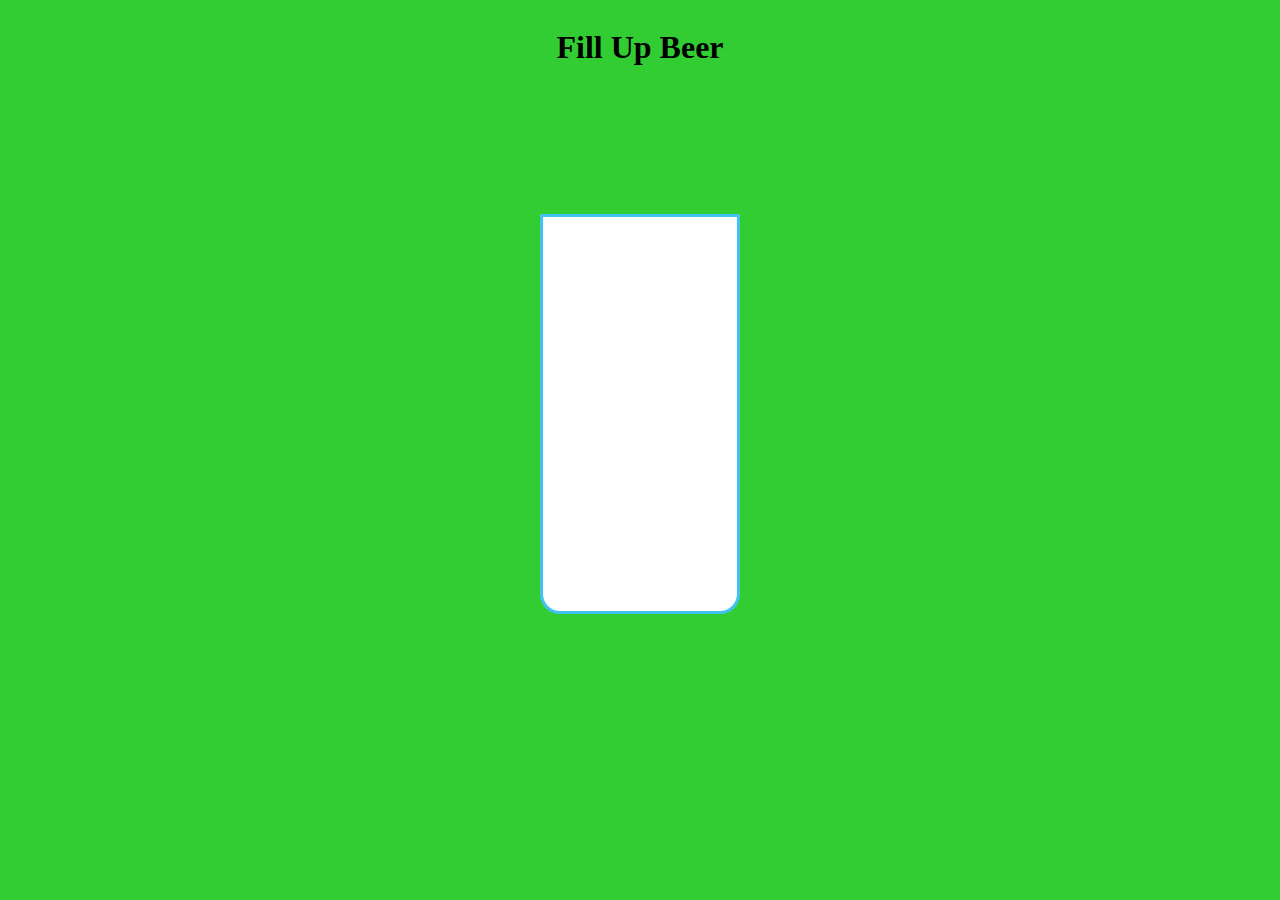
<file: Animations/index.html>
<!DOCTYPE html>
<html lang="en">

<head>
    <meta charset="UTF-8">
    <meta http-equiv="X-UA-Compatible" content="IE=edge">
    <meta name="viewport" content="width=device-width, initial-scale=1.0">
    <link rel="stylesheet" href="styles.css">
    <title>Animations</title>
</head>
<main>


    <body>
        <h1>Fill Up Beer</h1>
        <div class="beer">
            <div class="beer-cup">
                <div class="liquid"></div>
            </div>
        </div>
</main>
</body>

</html>
</file>
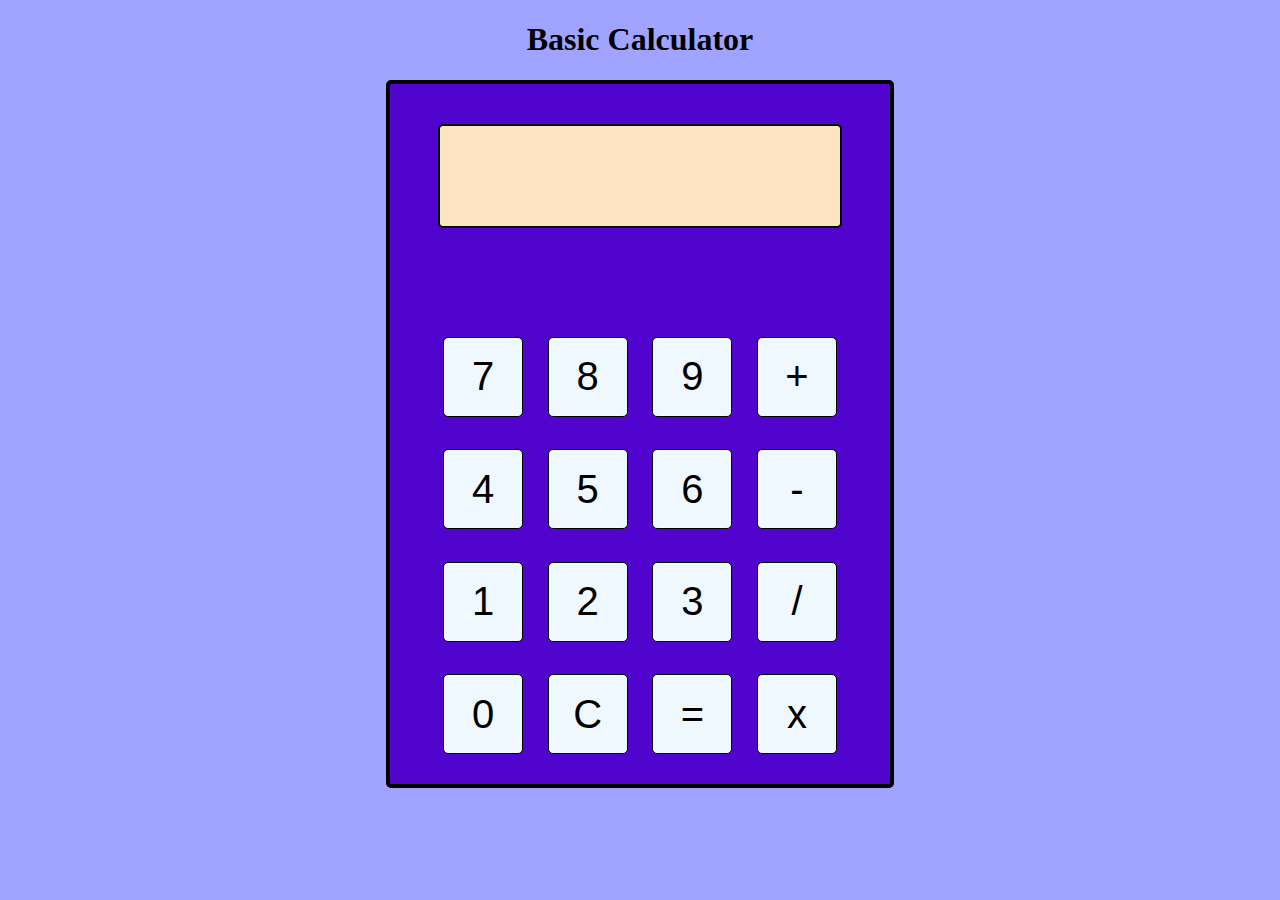
<file: Calculator/index.html>
<!DOCTYPE html>
<html lang="en">

<head>
    <meta charset="UTF-8">
    <meta http-equiv="X-UA-Compatible" content="IE=edge">
    <meta name="viewport" content="width=device-width, initial-scale=1.0">
    <title>Calculator
    </title>
    <link rel="stylesheet" href="styles.css">
</head>

<body>
    <main>
        <h1>Basic Calculator</h1>
        <div class="calulator-body">
            <div id="calculator-screen"></div>
            <div class="buttons">
                <button id="add">+</button>
                <button id="nine">9</button>
                <button id="eight">8</button>
                <button id="seven">7</button>
                <button id="minus">-</button>
                <button id="six">6</button>
                <button id="five">5</button>
                <button id="four">4</button>
                <button id="divide">/</button>
                <button id="three">3</button>
                <button id="two">2</button>
                <button id="one">1</button>
                <button id="multiply">x</button>
                <button id="equals">=</button>
                <button id="clear">C</button>
                <button id="zero">0</button>

            </div>
        </div>
    </main>


    <script src="script.js"></script>
</body>

</html>
</file>
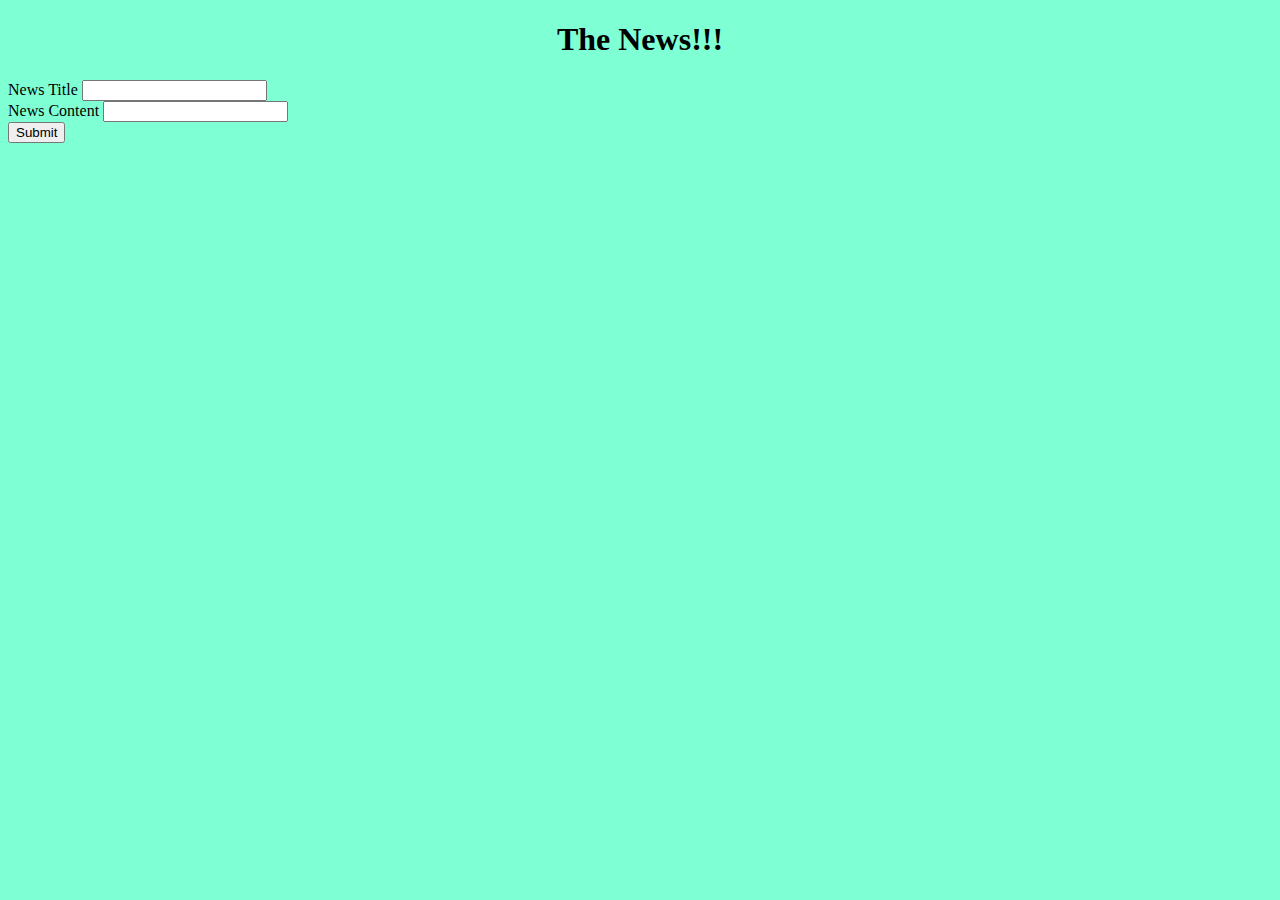
<file: Newsupdate/index.html>
<!DOCTYPE html>
<html lang="en">

<head>
    <meta charset="UTF-8">
    <meta http-equiv="X-UA-Compatible" content="IE=edge">
    <meta name="viewport" content="width=device-width, initial-scale=1.0">
    <link href="https://cdn.jsdelivr.net/npm/bootstrap@5.3.0-alpha1/dist/css/bootstrap.min.css" rel="stylesheet"
        integrity="sha384-GLhlTQ8iRABdZLl6O3oVMWSktQOp6b7In1Zl3/Jr59b6EGGoI1aFkw7cmDA6j6gD" crossorigin="anonymous">
    <style>
        body {
            background-color: aquamarine;
        }

        h1 {
            text-align: center;
        }

        #card-list {
            justify-content: space-evenly;
        }
    </style>
    <title>News Update</title>

    <template id="news-card">
        <div class="card" style="width: 18rem; height: 18rem; margin: 20px; border: 2px solid green">
            <div class="card-body">
                <h5 class="news-title"></h5>
                <p class="news-content"></p>
            </div>
        </div>
    </template>

</head>

<body>
    <h1>The News!!!</h1>

    <main>
        <form id="news-form" class="container mt-4 mb-4">
            <div class="mb-3">
                <label for="news-form-title" class="form-label">News Title</label>
                <input type="text" class="form-control" id="news-form-title" aria-describedby="emailHelp" required>
            </div>
            <div class="mb-3">
                <label for="news-form-content" class="form-label">News Content</label>
                <input type="text" class="form-control" id="news-form-content" required>
            </div>
            <button id="form-submit" type="submit" class="btn btn-primary">Submit</button>
        </form>

        <div class="container">
            <div id="card-list" class="row justify-content-center">
            </div>
        </div>
    </main>
    <script src="https://cdn.jsdelivr.net/npm/bootstrap@5.3.0-alpha1/dist/js/bootstrap.bundle.min.js"
        integrity="sha384-w76AqPfDkMBDXo30jS1Sgez6pr3x5MlQ1ZAGC+nuZB+EYdgRZgiwxhTBTkF7CXvN"
        crossorigin="anonymous"></script>

    <script src="script.js"></script>
</body>


</html>
</file>
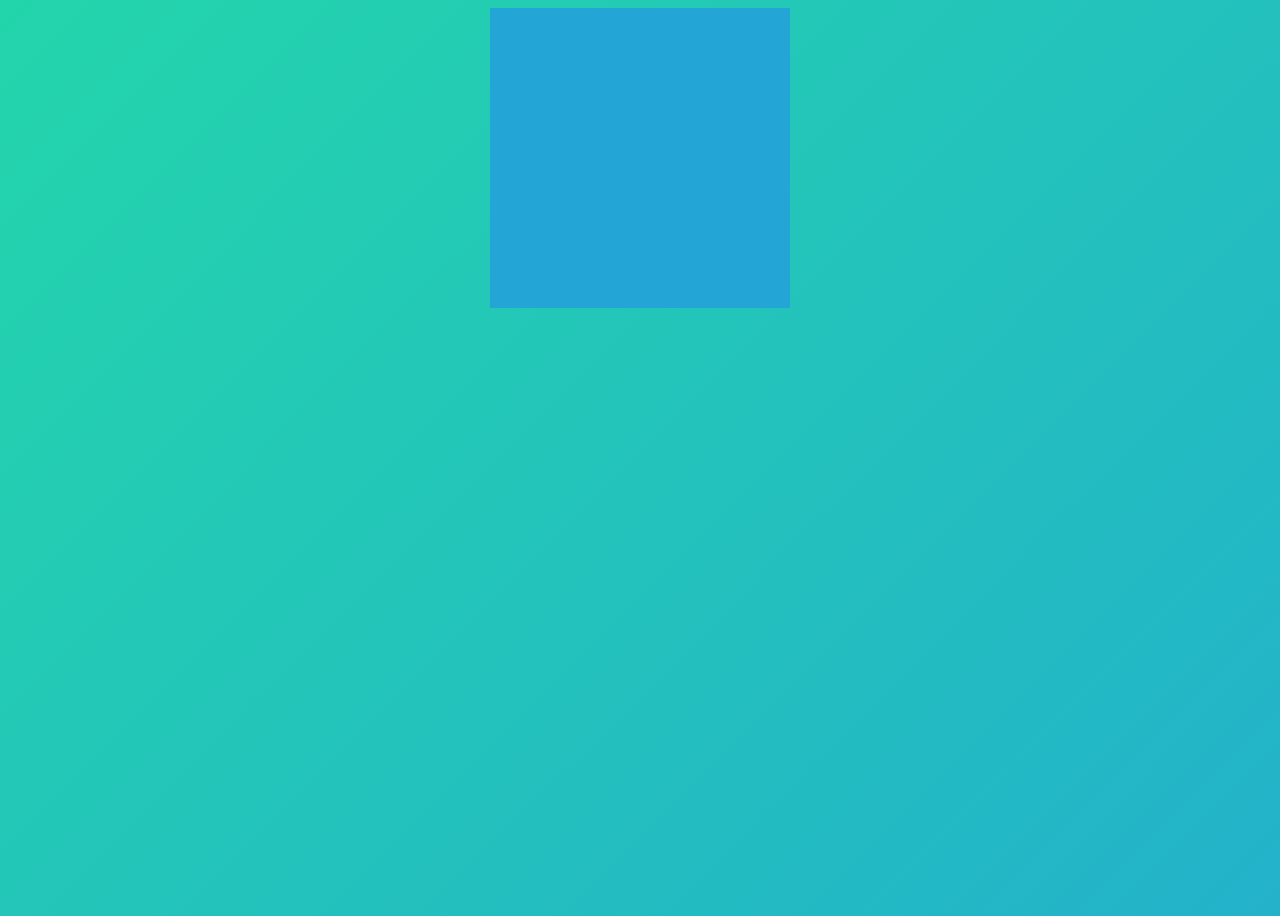
<file: Animations/box-changing.html>
<!DOCTYPE html>
<html lang="en">

<head>
    <meta charset="UTF-8">
    <meta http-equiv="X-UA-Compatible" content="IE=edge">
    <meta name="viewport" content="width=device-width, initial-scale=1.0">
    <link rel="stylesheet" href="/Animations/boxstyles.css">
    <title>Box Lab</title>
</head>

<body>
    <main>
        <div class="box-container">
            <div class="box"></div>
        </div>
    </main>
</body>

</html>
</file>
<file: Animations/styles.css>
* {
    box-sizing: border-box;
}

body {
    background-color: limegreen;
}


main {
    display: flex;
    justify-content: center;
    flex-direction: column;
}

h1 {
    text-align: center;
}

.beer {
    margin-top: 10%;
    display: flex;
    justify-content: center;
}

.liquid {
    background: rgb(240, 213, 11);
    margin-top: 45px;
    height: 350px;
    width: 195px;
    border-bottom-left-radius: 20px;
    border-bottom-right-radius: 20px;
    margin-top: 400px;
    animation-name: fillcup;
    animation-duration: 5s;
    animation-iteration-count: 1;
    animation-fill-mode: forwards;
    animation-delay: 2s;

}

.beer-cup {
    display: flex;
    justify-content: center;
    height: 400px;
    width: 200px;
    background: rgb(255, 255, 255);
    border: 3px solid rgba(15, 179, 238, 0.793);
    border-bottom-left-radius: 20px;
    border-bottom-right-radius: 20px;
    overflow: hidden;

}

@keyframes fillcup {


    100% {
        margin-top: 50px;
    }

}
</file>
<file: Calculator/styles.css>
body {
    margin: 0;
    padding: 0;
    background-color: rgb(160, 163, 255)
}

main {
    display: flex;
    justify-content: center;
    flex-direction: column;
    align-items: center;
}


.calulator-body {
    display: flex;
    justify-content: center;
    flex-wrap: wrap;
    width: 500px;
    height: 700px;
    border: 4px solid black;
    border-radius: 5px;
    background-color: rgb(81, 4, 205);


}

#calculator-screen {
    width: 400px;
    height: 100px;
    border: 2px solid black;
    border-radius: 5px;
    margin-top: 40px;
    text-align: right;
    font-size: 80px;
    background-color: bisque;
}

.buttons {
    display: flex;
    width: 400px;
    flex-direction: row-reverse;
    flex-wrap: wrap;
    justify-content: space-between;
}

button {
    width: 80px;
    height: 80px;
    margin: 3px;
    border: 1px solid black;
    border-radius: 5px;
    background-color: aliceblue;
    font-size: 2.5em;
    cursor: pointer;
}

button:hover {
    border: 2px solid #08c40e;
    background-color: #08c40e47;

}

button:active {
    background-color: #08c40e;
    box-shadow: 0 5px #77777784;
    transform: translateY(4px);
    font-size: 3.0em;
}
</file>
<file: Animations/boxstyles.css>
* {
    box-sizing: border-box;
}

body {
    background: linear-gradient(-45deg, #ee7752, #e73c7e, #23a6d5, #23d5ab);
    background-size: 400% 400%;
    animation: gradient 15s ease infinite;
    height: 100vh;
}

@keyframes gradient {
    0% {
        background-position: 0% 50%;
    }

    50% {
        background-position: 100% 50%;
    }

    100% {
        background-position: 0% 50%;
    }
}

main {
    display: flex;
    justify-content: center;
}

.box-container {
    display: flex;
    justify-content: center;
    align-items: start;
    height: 100vh;
    width: 100vw;
}

.box {
    position: relative;
    width: 300px;
    height: 300px;
    background-color: #23a6d5;
    animation-name: boxchange;
    animation-duration: 5s;
    animation-iteration-count: infinite;
    animation-timing-function: ease-in;
}

@keyframes boxchange {
    0% {
        top: 0px;
    }

    50% {
        background-color: yellow;
        top: calc(100vh - 300px);
        border-radius: 50%;
    }

    100% {
        top: 0px;
    }
}
</file>
